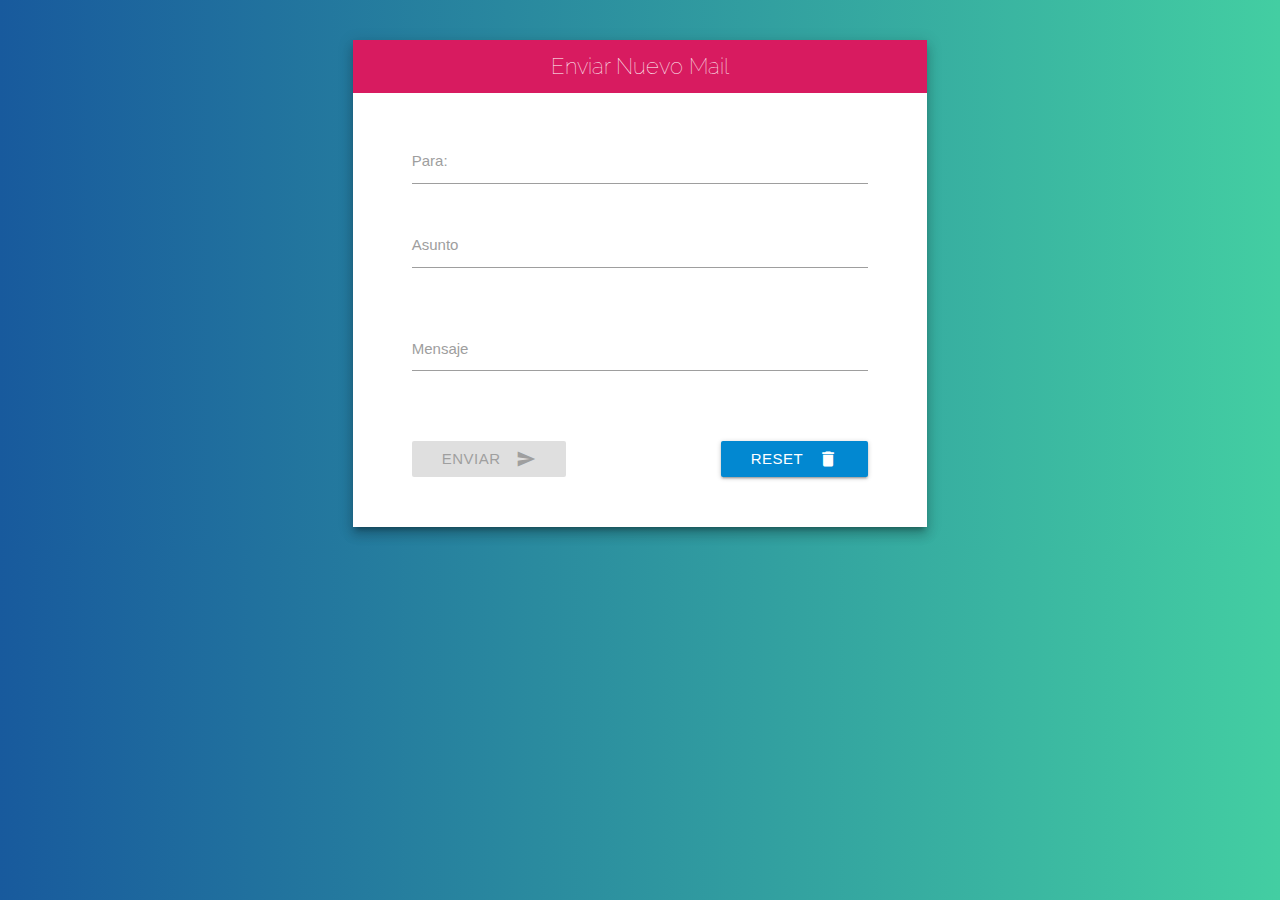
<file: envioEmail/index.html>
<!DOCTYPE html>
<html>
  <head>
    <link href="https://fonts.googleapis.com/icon?family=Material+Icons" rel="stylesheet">
    <link href="https://fonts.googleapis.com/css?family=Raleway:100,300" rel="stylesheet">
    <link type="text/css" rel="stylesheet" href="css/materialize.min.css"  media="screen,projection"/>
    <link rel="stylesheet" href="css/custom.css">
    <meta name="viewport" content="width=device-width, initial-scale=1.0"/>
    <title>Enviar mail</title>
  </head>
  <body>

    <div class="container">
        <div class="row">
            <div class="col s8 offset-s2">
                <div id="contenido" class="m2">
                    
                    <header id="header" class=" pink darken-1">
                        Enviar Nuevo Mail
                    </header>
                    <form id="enviar-mail" action="#" class="col s10 offset-s1">
                        <div class="row">
                                <div class="input-field col s12">
                                    <input id="email" type="email">
                                    <label for="email">Para:</label>
                                </div>
                                <div class="input-field col s12">
                                        <input id="asunto" type="text">
                                        <label for="asunto">Asunto</label>
                                </div>
                        </div>

                            <div class="row">
                                <div class="input-field col s12">
                                <textarea id="mensaje" class="materialize-textarea"></textarea>
                                <label for="mensaje">Mensaje</label>
                                </div>
                            </div>
                            <div class="row" id="loaders">
    
                                <img id="spinner" src="img/spinner.gif" width="150">
                            </div>
                            <div class="row">
                                    <div class="col s6">
                                        <button id="enviar" class="btn waves-effect waves-light  pink darken-2" type="submit" name="action">Enviar
                                                <i class="material-icons right">send</i>
                                        </button>
                                    </div>
                                    <div class="col s6">
                                        <button id="resetBtn" class="btn waves-effect waves-light light-blue darken-2" type="submit">Reset
                                                <i class="material-icons right">delete</i>
                                        </button>
                                    </div>
                            </div>
                    </form> 
                    
                </div> <!--.contenido-->
            </div>
        </div>
    </div>
    <script type="text/javascript" src="https://code.jquery.com/jquery-3.2.1.min.js"></script>
    <script type="text/javascript" src="js/materialize.min.js"></script>
    <script src="js/app.js"></script>
  </body>
</html>
</file>
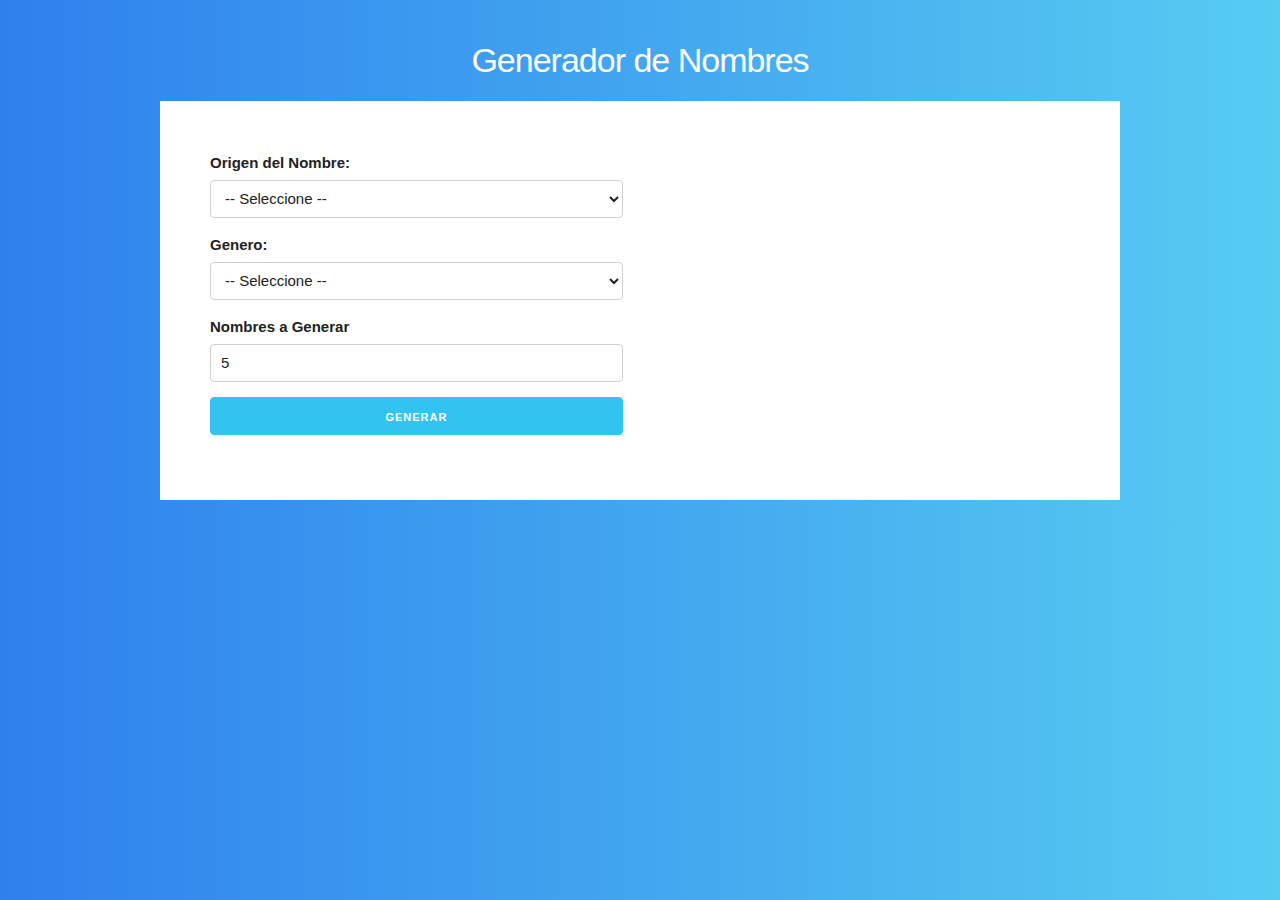
<file: generadorNombres/index.html>
<!DOCTYPE html>
<html lang="en">
<head>
    <meta charset="UTF-8">
    <meta name="viewport" content="width=device-width, initial-scale=1.0">
    <meta http-equiv="X-UA-Compatible" content="ie=edge">
    <title>Document</title>
    <link rel="stylesheet" href="css/normalize.css">
    <link rel="stylesheet" href="css/skeleton.css">
    <link rel="stylesheet" href="css/custom.css">
</head>
<body>
    <div class="container">
        <div id="contenido" class="contenido">
            <h1>Generador de Nombres</h1>
            <form action="#" id="generar-nombre">
                <div class="row">
                    <div class="six columns">
                        <label for="origen">Origen del Nombre:</label>
                        <select class="u-full-width" id="origen">
                            <option value=''>-- Seleccione --</option>
                            <option value="argentina">Argentina</option>
                            <option value="brazil">Brasil</option>
                            <option value="france">Francia</option>
                            <option value="italy">Italia</option>
                            <option value="portugal">Portugal</option>
                            <option value="spain">España</option>
                        </select>
                        <label for="genero">Genero:</label>
                        <select class="u-full-width" id="genero">
                                <option value=''>-- Seleccione --</option>
                                <option value="male">Hombre</option>
                                <option value="female">Mujer</option>
                        </select>
                        <label>Nombres a Generar</label>
                        <input type="number" id="numero" class="u-full-width" min="5" max="15" value="5">
                        <input class="button-primary u-full-width" type="submit" value="Generar">
                    </div>

                    <div class="six columns">
                        <div id="resultado"></div>
                    </div>
                </div>
                
            </form>
        </div>
    </div>
    
    <script src="js/app.js"></script>
</body>
</html>
</file>
<file: envioEmail/css/custom.css>
body {
    background: #43cea2;
    background: -webkit-linear-gradient(to right, #185a9d, #43cea2);
    background: linear-gradient(to right, #185a9d, #43cea2); 
}
#contenido {
    background-color: white;
    margin-top: 40px;
    -webkit-box-shadow: 0 8px 10px 1px rgba(0,0,0,0.14), 0 3px 14px 2px rgba(0,0,0,0.12), 0 5px 5px -3px rgba(0,0,0,0.3);
    box-shadow: 0 8px 10px 1px rgba(0,0,0,0.14), 0 3px 14px 2px rgba(0,0,0,0.12), 0 5px 5px -3px rgba(0,0,0,0.3);
}
#contenido::after {
    clear: both;
    display: block;
    content: '';
}
header {
    padding: 10px;
    text-align: center;
    color: white;
    font-size: 22px;
    font-family: 'Raleway', sans-serif;
    font-weight: 100;
}
form {
    margin: 30px 0;
}
#loaders {
    text-align: center;
}
#loaders img {
    width: 150px;
    margin: 0 auto;
    /* display: none; */
}
#resetBtn {
    float: right;
}

#spinner {
    display: none;
}
</file>
<file: generadorNombres/css/skeleton.css>
/*
* Skeleton V2.0.4
* Copyright 2014, Dave Gamache
* www.getskeleton.com
* Free to use under the MIT license.
* http://www.opensource.org/licenses/mit-license.php
* 12/29/2014
*/


/* Table of contents
––––––––––––––––––––––––––––––––––––––––––––––––––
- Grid
- Base Styles
- Typography
- Links
- Buttons
- Forms
- Lists
- Code
- Tables
- Spacing
- Utilities
- Clearing
- Media Queries
*/


/* Grid
–––––––––––––––––––––––––––––––––––––––––––––––––– */
.container {
  position: relative;
  width: 100%;
  max-width: 960px;
  margin: 0 auto;
  padding: 0 20px;
  box-sizing: border-box; }
.column,
.columns {
  width: 100%;
  float: left;
  box-sizing: border-box; }

/* For devices larger than 400px */
@media (min-width: 400px) {
  .container {
    width: 85%;
    padding: 0; }
}

/* For devices larger than 550px */
@media (min-width: 550px) {
  .container {
    width: 80%; }
  .column,
  .columns {
    margin-left: 4%; }
  .column:first-child,
  .columns:first-child {
    margin-left: 0; }

  .one.column,
  .one.columns                    { width: 4.66666666667%; }
  .two.columns                    { width: 13.3333333333%; }
  .three.columns                  { width: 22%;            }
  .four.columns                   { width: 30.6666666667%; }
  .five.columns                   { width: 39.3333333333%; }
  .six.columns                    { width: 48%;            }
  .seven.columns                  { width: 56.6666666667%; }
  .eight.columns                  { width: 65.3333333333%; }
  .nine.columns                   { width: 74.0%;          }
  .ten.columns                    { width: 82.6666666667%; }
  .eleven.columns                 { width: 91.3333333333%; }
  .twelve.columns                 { width: 100%; margin-left: 0; }

  .one-third.column               { width: 30.6666666667%; }
  .two-thirds.column              { width: 65.3333333333%; }

  .one-half.column                { width: 48%; }

  /* Offsets */
  .offset-by-one.column,
  .offset-by-one.columns          { margin-left: 8.66666666667%; }
  .offset-by-two.column,
  .offset-by-two.columns          { margin-left: 17.3333333333%; }
  .offset-by-three.column,
  .offset-by-three.columns        { margin-left: 26%;            }
  .offset-by-four.column,
  .offset-by-four.columns         { margin-left: 34.6666666667%; }
  .offset-by-five.column,
  .offset-by-five.columns         { margin-left: 43.3333333333%; }
  .offset-by-six.column,
  .offset-by-six.columns          { margin-left: 52%;            }
  .offset-by-seven.column,
  .offset-by-seven.columns        { margin-left: 60.6666666667%; }
  .offset-by-eight.column,
  .offset-by-eight.columns        { margin-left: 69.3333333333%; }
  .offset-by-nine.column,
  .offset-by-nine.columns         { margin-left: 78.0%;          }
  .offset-by-ten.column,
  .offset-by-ten.columns          { margin-left: 86.6666666667%; }
  .offset-by-eleven.column,
  .offset-by-eleven.columns       { margin-left: 95.3333333333%; }

  .offset-by-one-third.column,
  .offset-by-one-third.columns    { margin-left: 34.6666666667%; }
  .offset-by-two-thirds.column,
  .offset-by-two-thirds.columns   { margin-left: 69.3333333333%; }

  .offset-by-one-half.column,
  .offset-by-one-half.columns     { margin-left: 52%; }

}


/* Base Styles
–––––––––––––––––––––––––––––––––––––––––––––––––– */
/* NOTE
html is set to 62.5% so that all the REM measurements throughout Skeleton
are based on 10px sizing. So basically 1.5rem = 15px :) */
html {
  font-size: 62.5%; }
body {
  font-size: 1.5em; /* currently ems cause chrome bug misinterpreting rems on body element */
  line-height: 1.6;
  font-weight: 400;
  font-family: "Raleway", "HelveticaNeue", "Helvetica Neue", Helvetica, Arial, sans-serif;
  color: #222; }


/* Typography
–––––––––––––––––––––––––––––––––––––––––––––––––– */
h1, h2, h3, h4, h5, h6 {
  margin-top: 0;
  margin-bottom: 2rem;
  font-weight: 300; }
h1 { font-size: 4.0rem; line-height: 1.2;  letter-spacing: -.1rem;}
h2 { font-size: 3.6rem; line-height: 1.25; letter-spacing: -.1rem; }
h3 { font-size: 3.0rem; line-height: 1.3;  letter-spacing: -.1rem; }
h4 { font-size: 2.4rem; line-height: 1.35; letter-spacing: -.08rem; }
h5 { font-size: 1.8rem; line-height: 1.5;  letter-spacing: -.05rem; }
h6 { font-size: 1.5rem; line-height: 1.6;  letter-spacing: 0; }

/* Larger than phablet */
@media (min-width: 550px) {
  h1 { font-size: 5.0rem; }
  h2 { font-size: 4.2rem; }
  h3 { font-size: 3.6rem; }
  h4 { font-size: 3.0rem; }
  h5 { font-size: 2.4rem; }
  h6 { font-size: 1.5rem; }
}

p {
  margin-top: 0; }


/* Links
–––––––––––––––––––––––––––––––––––––––––––––––––– */
a {
  color: #1EAEDB; }
a:hover {
  color: #0FA0CE; }


/* Buttons
–––––––––––––––––––––––––––––––––––––––––––––––––– */
.button,
button,
input[type="submit"],
input[type="reset"],
input[type="button"] {
  display: inline-block;
  height: 38px;
  padding: 0 30px;
  color: #555;
  text-align: center;
  font-size: 11px;
  font-weight: 600;
  line-height: 38px;
  letter-spacing: .1rem;
  text-transform: uppercase;
  text-decoration: none;
  white-space: nowrap;
  background-color: transparent;
  border-radius: 4px;
  border: 1px solid #bbb;
  cursor: pointer;
  box-sizing: border-box; }
.button:hover,
button:hover,
input[type="submit"]:hover,
input[type="reset"]:hover,
input[type="button"]:hover,
.button:focus,
button:focus,
input[type="submit"]:focus,
input[type="reset"]:focus,
input[type="button"]:focus {
  color: #333;
  border-color: #888;
  outline: 0; }
.button.button-primary,
button.button-primary,
input[type="submit"].button-primary,
input[type="reset"].button-primary,
input[type="button"].button-primary {
  color: #FFF;
  background-color: #33C3F0;
  border-color: #33C3F0; }
.button.button-primary:hover,
button.button-primary:hover,
input[type="submit"].button-primary:hover,
input[type="reset"].button-primary:hover,
input[type="button"].button-primary:hover,
.button.button-primary:focus,
button.button-primary:focus,
input[type="submit"].button-primary:focus,
input[type="reset"].button-primary:focus,
input[type="button"].button-primary:focus {
  color: #FFF;
  background-color: #1EAEDB;
  border-color: #1EAEDB; }


/* Forms
–––––––––––––––––––––––––––––––––––––––––––––––––– */
input[type="email"],
input[type="number"],
input[type="search"],
input[type="text"],
input[type="tel"],
input[type="url"],
input[type="password"],
textarea,
select {
  height: 38px;
  padding: 6px 10px; /* The 6px vertically centers text on FF, ignored by Webkit */
  background-color: #fff;
  border: 1px solid #D1D1D1;
  border-radius: 4px;
  box-shadow: none;
  box-sizing: border-box; }
/* Removes awkward default styles on some inputs for iOS */
input[type="email"],
input[type="number"],
input[type="search"],
input[type="text"],
input[type="tel"],
input[type="url"],
input[type="password"],
textarea {
  -webkit-appearance: none;
     -moz-appearance: none;
          appearance: none; }
textarea {
  min-height: 65px;
  padding-top: 6px;
  padding-bottom: 6px; }
input[type="email"]:focus,
input[type="number"]:focus,
input[type="search"]:focus,
input[type="text"]:focus,
input[type="tel"]:focus,
input[type="url"]:focus,
input[type="password"]:focus,
textarea:focus,
select:focus {
  border: 1px solid #33C3F0;
  outline: 0; }
label,
legend {
  display: block;
  margin-bottom: .5rem;
  font-weight: 600; }
fieldset {
  padding: 0;
  border-width: 0; }
input[type="checkbox"],
input[type="radio"] {
  display: inline; }
label > .label-body {
  display: inline-block;
  margin-left: .5rem;
  font-weight: normal; }


/* Lists
–––––––––––––––––––––––––––––––––––––––––––––––––– */
ul {
  list-style: circle inside; }
ol {
  list-style: decimal inside; }
ol, ul {
  padding-left: 0;
  margin-top: 0; }
ul ul,
ul ol,
ol ol,
ol ul {
  margin: 1.5rem 0 1.5rem 3rem;
  font-size: 90%; }
li {
  margin-bottom: 1rem; }


/* Code
–––––––––––––––––––––––––––––––––––––––––––––––––– */
code {
  padding: .2rem .5rem;
  margin: 0 .2rem;
  font-size: 90%;
  white-space: nowrap;
  background: #F1F1F1;
  border: 1px solid #E1E1E1;
  border-radius: 4px; }
pre > code {
  display: block;
  padding: 1rem 1.5rem;
  white-space: pre; }


/* Tables
–––––––––––––––––––––––––––––––––––––––––––––––––– */
th,
td {
  padding: 12px 15px;
  text-align: left;
  border-bottom: 1px solid #E1E1E1; }
th:first-child,
td:first-child {
  padding-left: 0; }
th:last-child,
td:last-child {
  padding-right: 0; }


/* Spacing
–––––––––––––––––––––––––––––––––––––––––––––––––– */
button,
.button {
  margin-bottom: 1rem; }
input,
textarea,
select,
fieldset {
  margin-bottom: 1.5rem; }
pre,
blockquote,
dl,
figure,
table,
p,
ul,
ol,
form {
  margin-bottom: 2.5rem; }


/* Utilities
–––––––––––––––––––––––––––––––––––––––––––––––––– */
.u-full-width {
  width: 100%;
  box-sizing: border-box; }
.u-max-full-width {
  max-width: 100%;
  box-sizing: border-box; }
.u-pull-right {
  float: right; }
.u-pull-left {
  float: left; }


/* Misc
–––––––––––––––––––––––––––––––––––––––––––––––––– */
hr {
  margin-top: 3rem;
  margin-bottom: 3.5rem;
  border-width: 0;
  border-top: 1px solid #E1E1E1; }


/* Clearing
–––––––––––––––––––––––––––––––––––––––––––––––––– */

/* Self Clearing Goodness */
.container:after,
.row:after,
.u-cf {
  content: "";
  display: table;
  clear: both; }


/* Media Queries
–––––––––––––––––––––––––––––––––––––––––––––––––– */
/*
Note: The best way to structure the use of media queries is to create the queries
near the relevant code. For example, if you wanted to change the styles for buttons
on small devices, paste the mobile query code up in the buttons section and style it
there.
*/


/* Larger than mobile */
@media (min-width: 400px) {}

/* Larger than phablet (also point when grid becomes active) */
@media (min-width: 550px) {}

/* Larger than tablet */
@media (min-width: 750px) {}

/* Larger than desktop */
@media (min-width: 1000px) {}

/* Larger than Desktop HD */
@media (min-width: 1200px) {}
</file>
<file: generadorNombres/css/custom.css>
body {
    background: #56CCF2; 
    background: -webkit-linear-gradient(to right, #2F80ED, #56CCF2);  
    background: linear-gradient(to right, #2F80ED, #56CCF2); 
}
.contenido {
    margin-top: 40px;
}
h1 {
    color: white;
    text-align: center;
    font-size: 34px;
}

form {
    background-color: white;
    padding: 50px;
}

.lista {
    list-style: none;
    width: 80%;
    text-align: center;
    margin: 0 auto;
    padding: 20px;
    border: 1px solid #56CCF2; 
    background: rgb(219, 246, 255); 
}
.lista li:last-child{
    margin:0;
}
</file>
